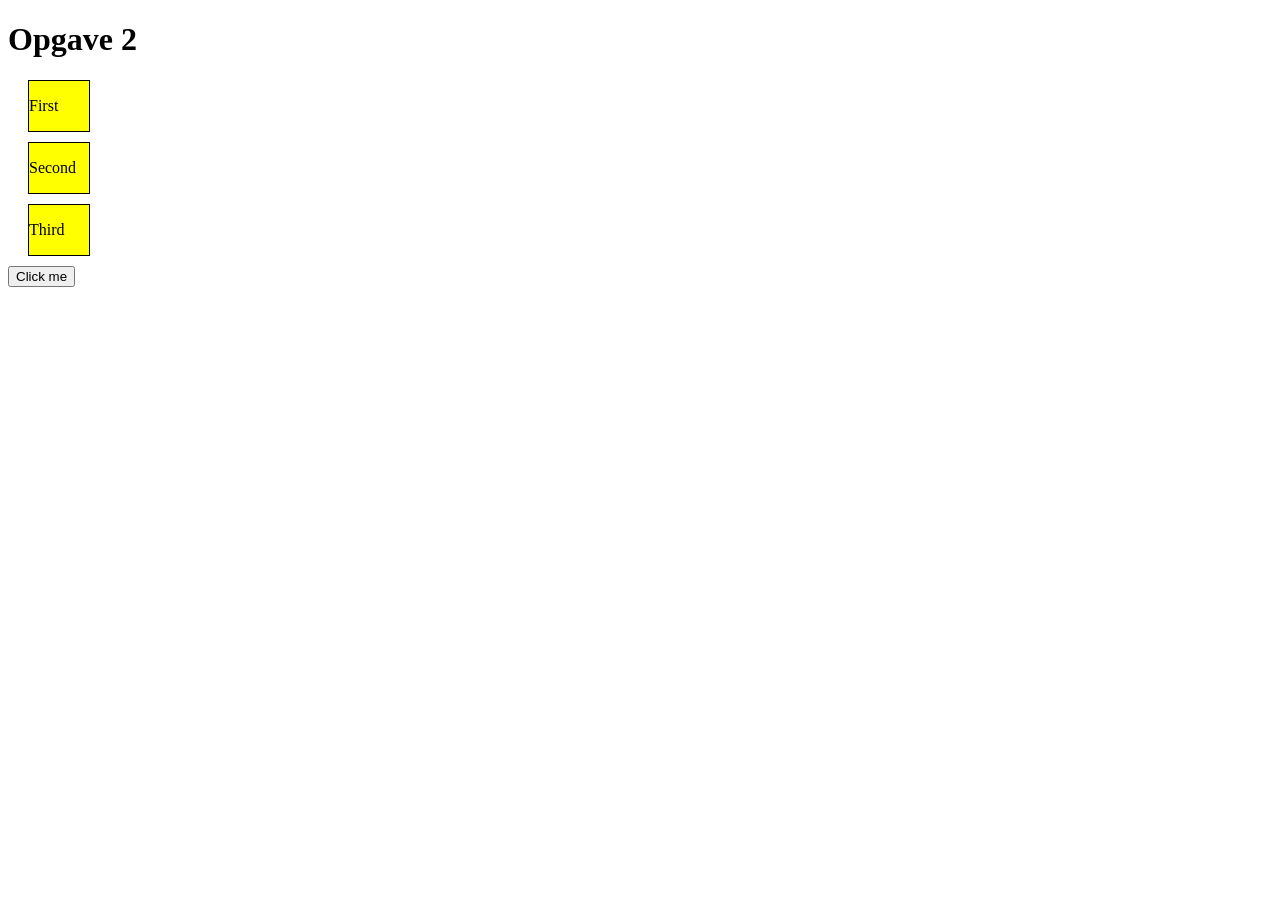
<file: opgave-2.1/index.html>
<!DOCTYPE html>
<html lang="en">
<head>
    <meta charset="UTF-8">
    <meta name="viewport" content="width=device-width, initial-scale=1.0">
    <title>Document</title>
    <link rel="stylesheet" href="styles.css">
</head>

<body>
    <h1>Opgave 2</h1>
    <div id="first">
        <p>First</p>
    </div>
        
    <div id="second">
        <p>Second</p>
    </div>

    <div id="third">
        <p>Third</p>
    </div>

    <button id="colorBtn">Click me</button>

    <script src="script.js"></script>

</body>
</html>
</file>
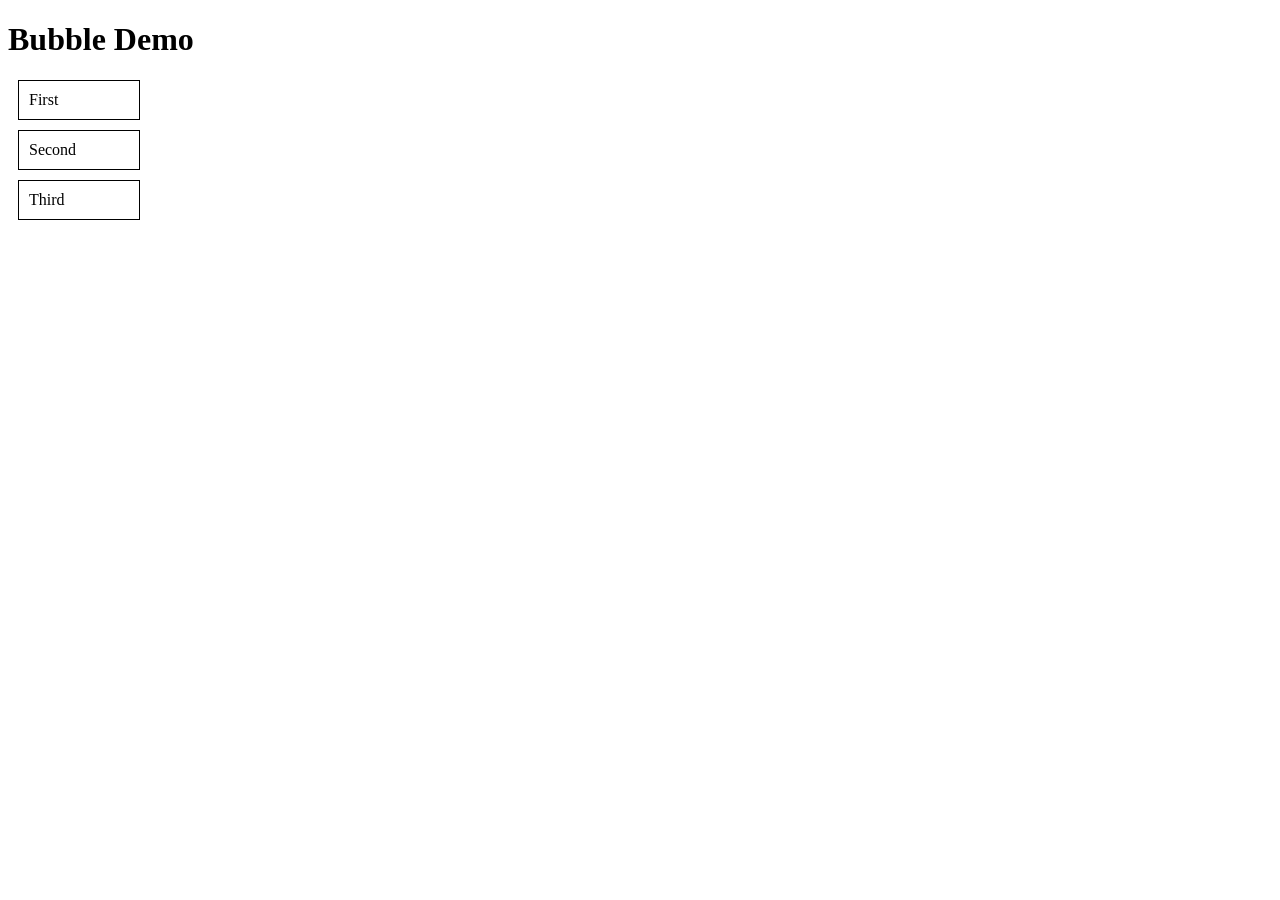
<file: opgave-2.2/index.html>
<!DOCTYPE html>
<html lang="en">
<head>
    <meta charset="UTF-8">
    <meta name="viewport" content="width=device-width, initial-scale=1.0">
    <title>Document</title>
    <link rel="stylesheet" href="styles.css">
</head>
<body>
    <h1>Bubble Demo</h1>

    <div id="outer">
        <div id="first" class="mydiv">First</div>
        <div id="second" class="mydiv">Second</div>
        <div id="third" class="mydiv">Third</div>
    </div>

    <p id="output"></p>

    <script src="script.js"></script>
</body>

</html>
</file>
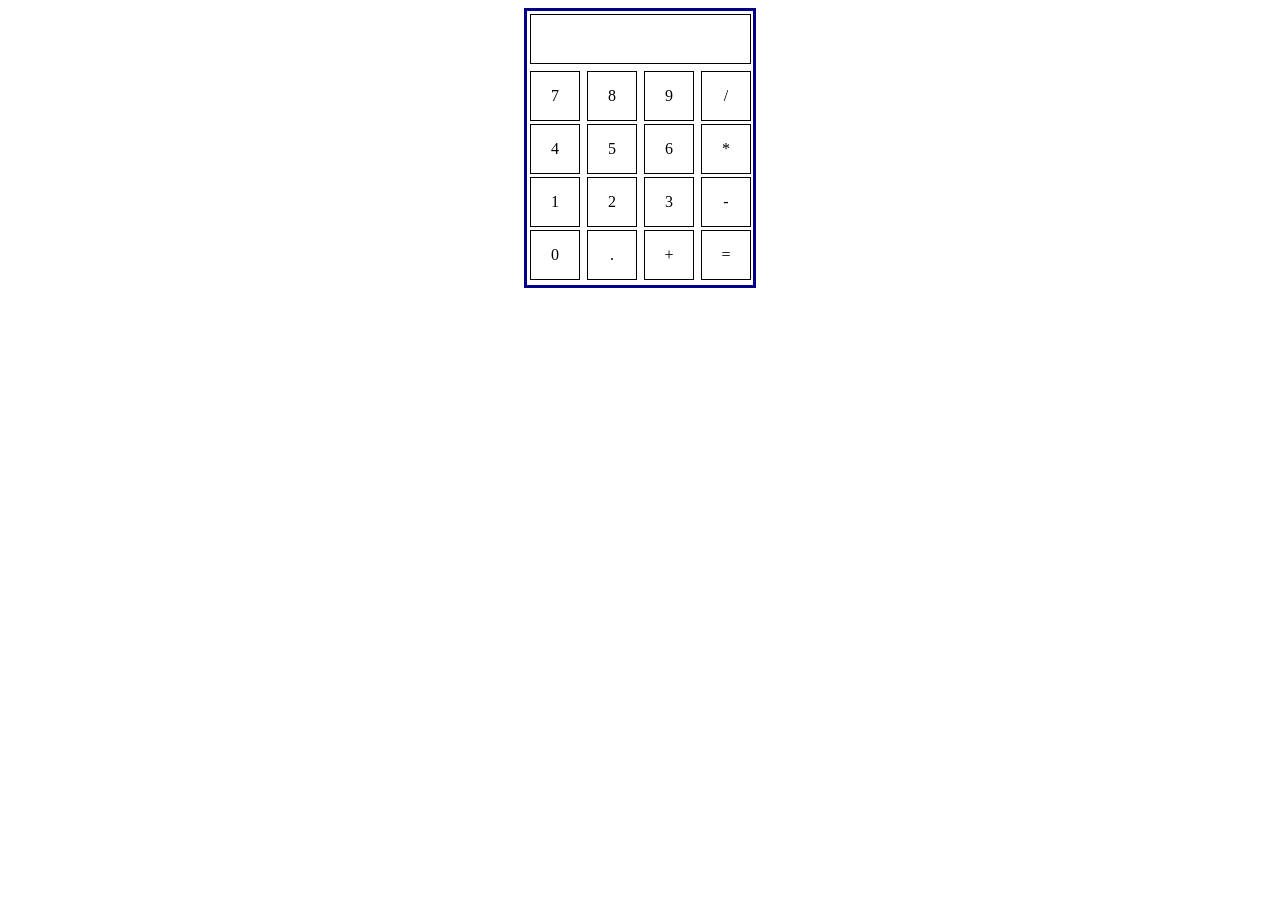
<file: opgave-3/index.html>
<!DOCTYPE html>
<html lang="en">
<head>
    <meta charset="UTF-8">
    <meta name="viewport" content="width=device-width, initial-scale=1.0">
    <title>Document</title>
    <link rel="stylesheet" href="styles.css">
</head>
<body>
    <div id="container">
        <div id="display" class="t4"></div>
            <div id="buttons">
            <div class="t1">7</div>
            <div class="t1">8</div>
            <div class="t1">9</div>
            <div class="t1">/</div>

            <div class="t1">4</div>
            <div class="t1">5</div>
            <div class="t1">6</div>
            <div class="t1">*</div>

            <div class="t1">1</div>
            <div class="t1">2</div>
            <div class="t1">3</div>
            <div class="t1">-</div>

            <div class="t1">0</div>
            <div class="t1">.</div>
            <div class="t1">+</div>
                
            <div id="calculate" class="t1">=</div>
        </div>
    </div>

    <script src="script.js"></script>

</body>
</html>
</file>
<file: opgave-2.1/styles.css>
div {
    background-color: yellow;
    border: 1px solid black;
    margin: 10px 20px;
    width: 60px;
}
</file>
<file: opgave-2.2/styles.css>
.mydiv{
    border: 1px solid black;
    padding: 10px;
    margin: 10px;
    width: 100px;
}

#output{
    font-size: 40px;
    font-weight: bold;
    color: red;
}
</file>
<file: opgave-3/styles.css>
#container {
    width: 226px;
    height: 274px;
    border: 3px solid darkblue;
    margin: auto
}
.t1, .t4 {
    border: 1px solid black;
    height: 48px;
    margin-left: 3px;
    margin-top: 3px;
    display: inline-block;
    text-align: center;
    line-height: 48px;
}
.t1 {
    width: 48px;
}
.t4 {
    width: 219px;
}
</file>
